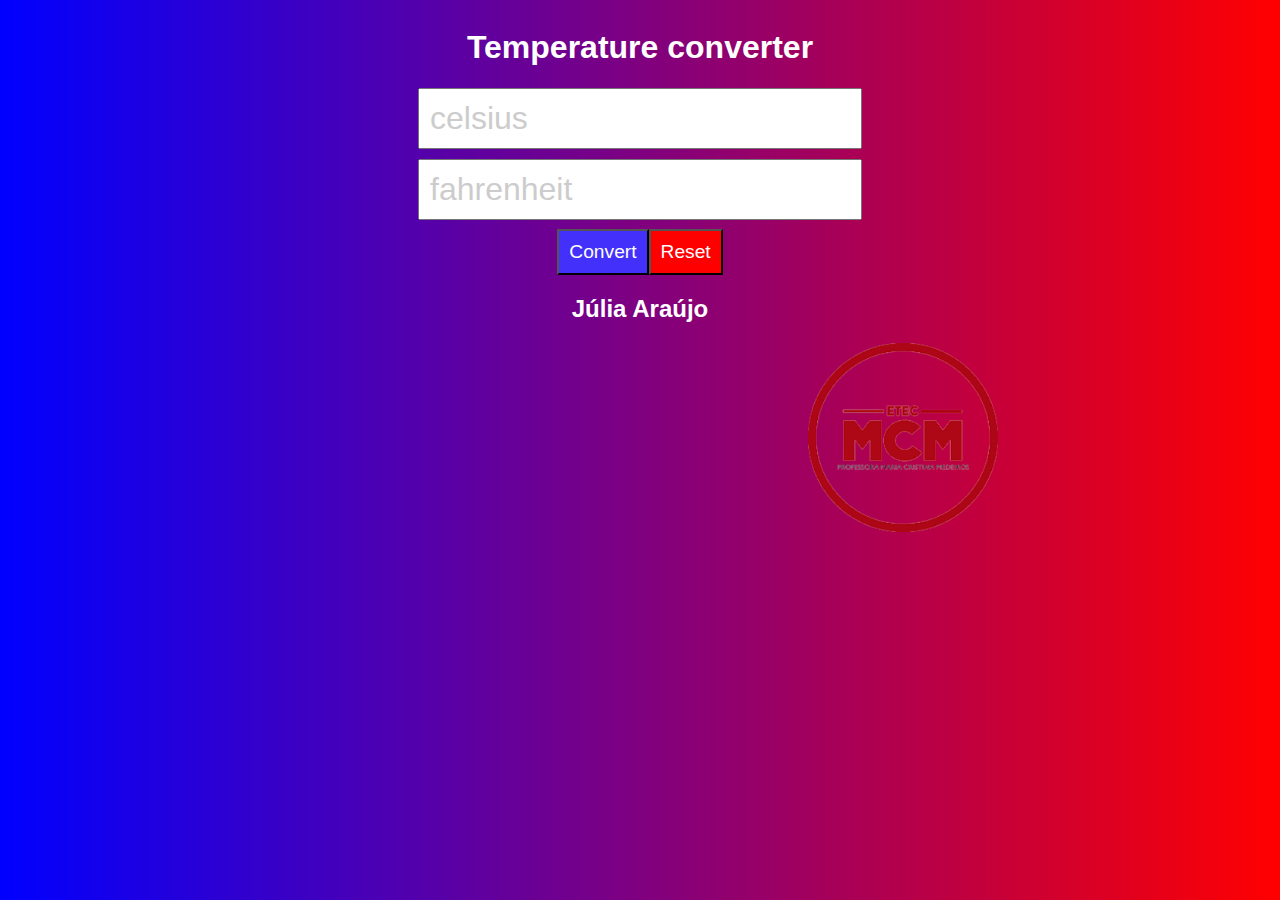
<file: Conversor/index.html>
<!DOCTYPE html>
<html lang="en">
<head>
    <meta charset="UTF-8">
    <meta http-equiv="X-UA-Compatible" content="IE=edge">
    <meta name="viewport" content="width=device-width, initial-scale=1.0">
    <title>Convertor de temperatura</title>
    <style>

        body{
            font-family: Roboto;
            background: -webkit-linear-gradient(to left, red, blue);
            background: linear-gradient(to left,  red, blue);
        }


        #container{
            margin: 0 auto;
            width: auto;
            display: table;
            text-align: center;
        }

        #convert{
            margin-top: 2%;
            background-color: #4331fb;
        }

        #clear{
            margin-top: 2%;
            background-color: red;
        }

        #convert:hover {
            background-color: yellow;
        }

        h1{
            font-family: sans-serif;
            color: white;
        }

        input{
            display: block;
            padding: 10px;
            margin-top: 10px;
            font-size: 2em;
            color: orange;
            font-family: cursive, sans-serif;
        }

        ::-webkit-input-placeholder{
            color: #ccc;
        }

        :-moz-placeholder {
            color: #ccc;
        }

        :-moz-placeholder {
            color: #ccc;
        }

        :-ms-input-placeholder {
         color: #ccc;   
        }

        button{
            padding: 10px;
            font-size: 1.2em;
            color: white
        }

        h2{
            color: white;
            font-family: sans-serif;
        }
        
        img{
            text-align: center;
            margin-left: 800px;
            width: 15%;
        }

   
    </style>
</head>
<body>
    <div id="container">
        <h1> Temperature converter</h1>

        <input type="text" id="celsius" placeholder="celsius" name="c" value="" />
        <input type="text" id="fahrenheit" placeholder="fahrenheit" name="f" value="" />
       

        <button id="convert"> Convert</button>
        <button id="clear"> Reset</button>
        
        
        <h2>Júlia Araújo</H2>

         
       
           
           

           
    </div>
    <script src="conversor.js"></script>
    
</body>
<footer>  <img src="img/logoetec.png" alt="etec"> </footer>
</html>
</file>
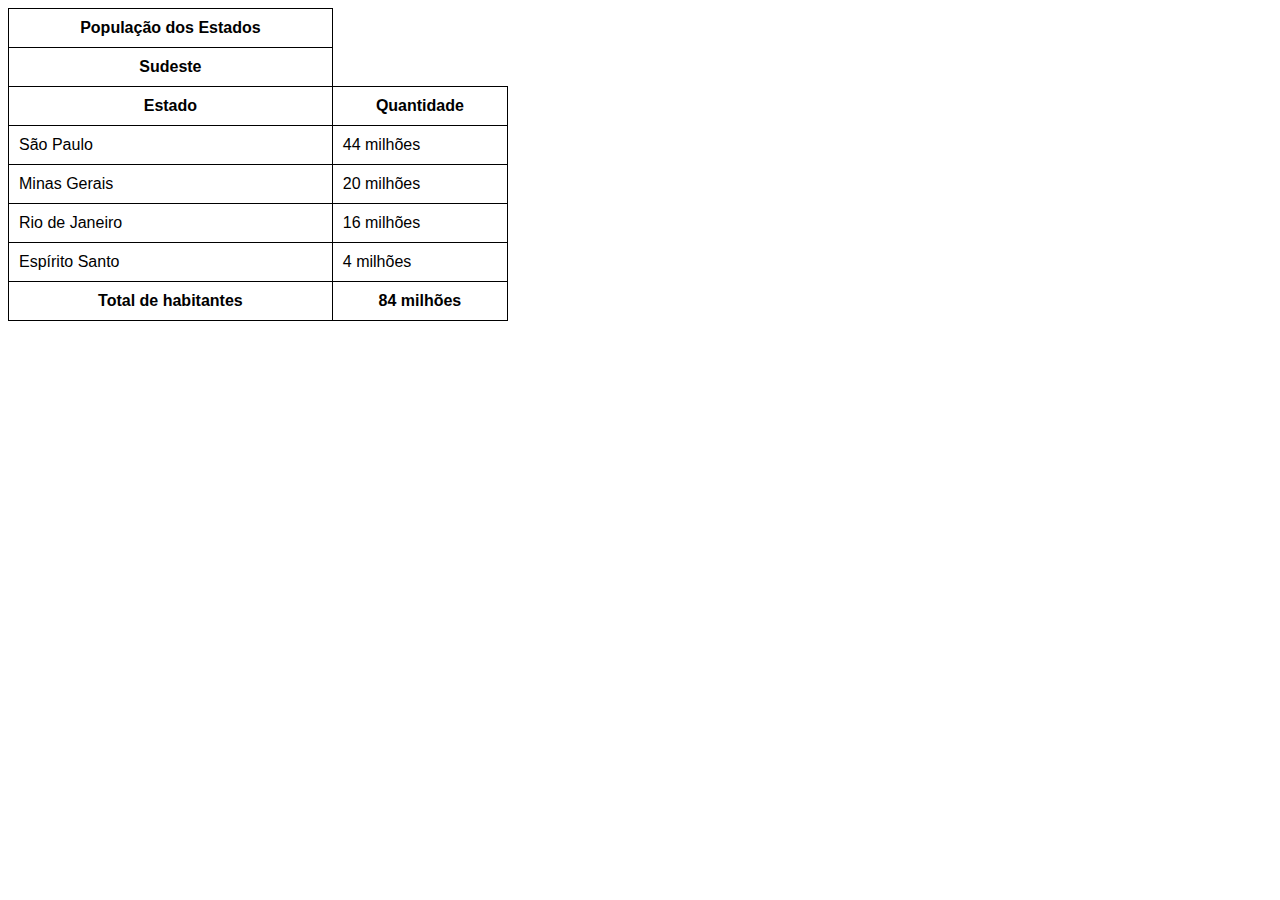
<file: tabelas/index.html>
<!DOCTYPE html>
<html lang="pt-br">
<head>
    <meta charset="UTF-8">
    <meta name="viewport" content="width=device-width, initial-scale=1.0">
    <title>Tabelas</title>
    <link rel="stylesheet" href="estilo.css">
</head>
<body>
    <table>
        <tr>
            <th>População dos Estados</th>
        </tr>
        <tr>
            <th>Sudeste</th>
        </tr>
        <tr>
            <th>Estado</th>
            <th>Quantidade</th>
        </tr>
        <tr>
            <td>São Paulo</td>
            <td>44 milhões</td>
        <tr>
            <td>Minas Gerais</td>
            <td>20 milhões</td>
        </tr>
        <tr>
            <td>Rio de Janeiro</td>
            <td>16 milhões</td>
        </tr>
        <tr>
            <td>Espírito Santo</td>
            <td>4 milhões</td>
        </tr>
        <tr>
            <th>Total de habitantes</th>
            <th>84 milhões</th>
        </tr>
    </table>
    
</body>
</html>
</file>
<file: tabelas/estilo.css>
body {
    font-family: Arial, Helvetica, sans-serif;
}
table {
    width: 500px;
    border-collapse: collapse;
}
td, th {
    border: 1px solid black;
    padding: 10px;
}
caption {
    font-size: 22px;
    font-weight: bold;
    padding: 10px;
    background-color: lightgray;
}
</file>
